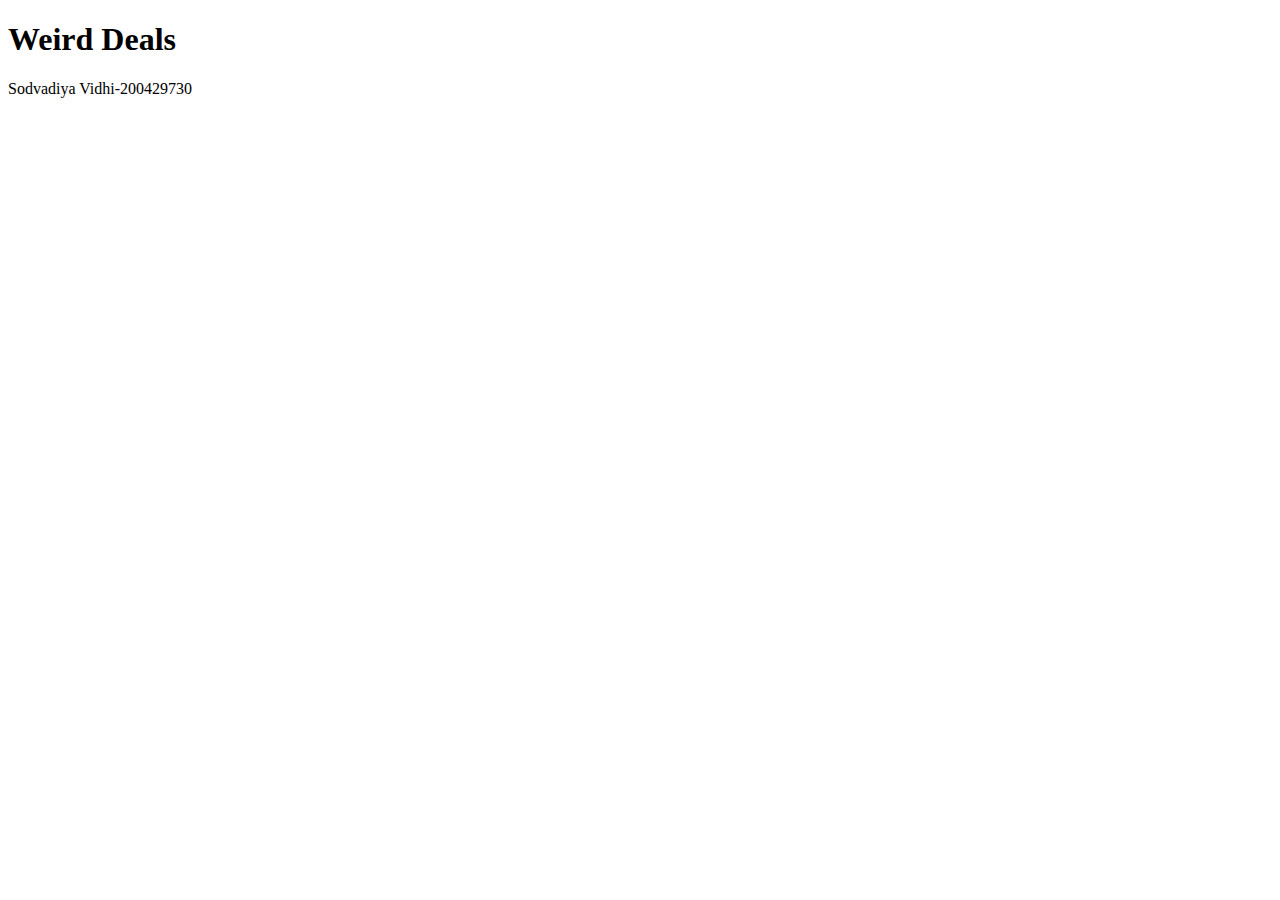
<file: Lab 4/index.html>
<!DOCTYPE html>
<html>
  <head>
    <meta charset="utf-8"/>
      
    <title>Lab 4-Weird Deals</title>
      <script src="json.js" async></script>
  </head>
  <body>
      <div>
    <header>
      <h1> Weird Deals</h1>
    </header>
    <section>
    </section>
      
    <footer>
      <p>Sodvadiya Vidhi-200429730</p>
    </footer>
          </div>
  </body>
</html>
</file>
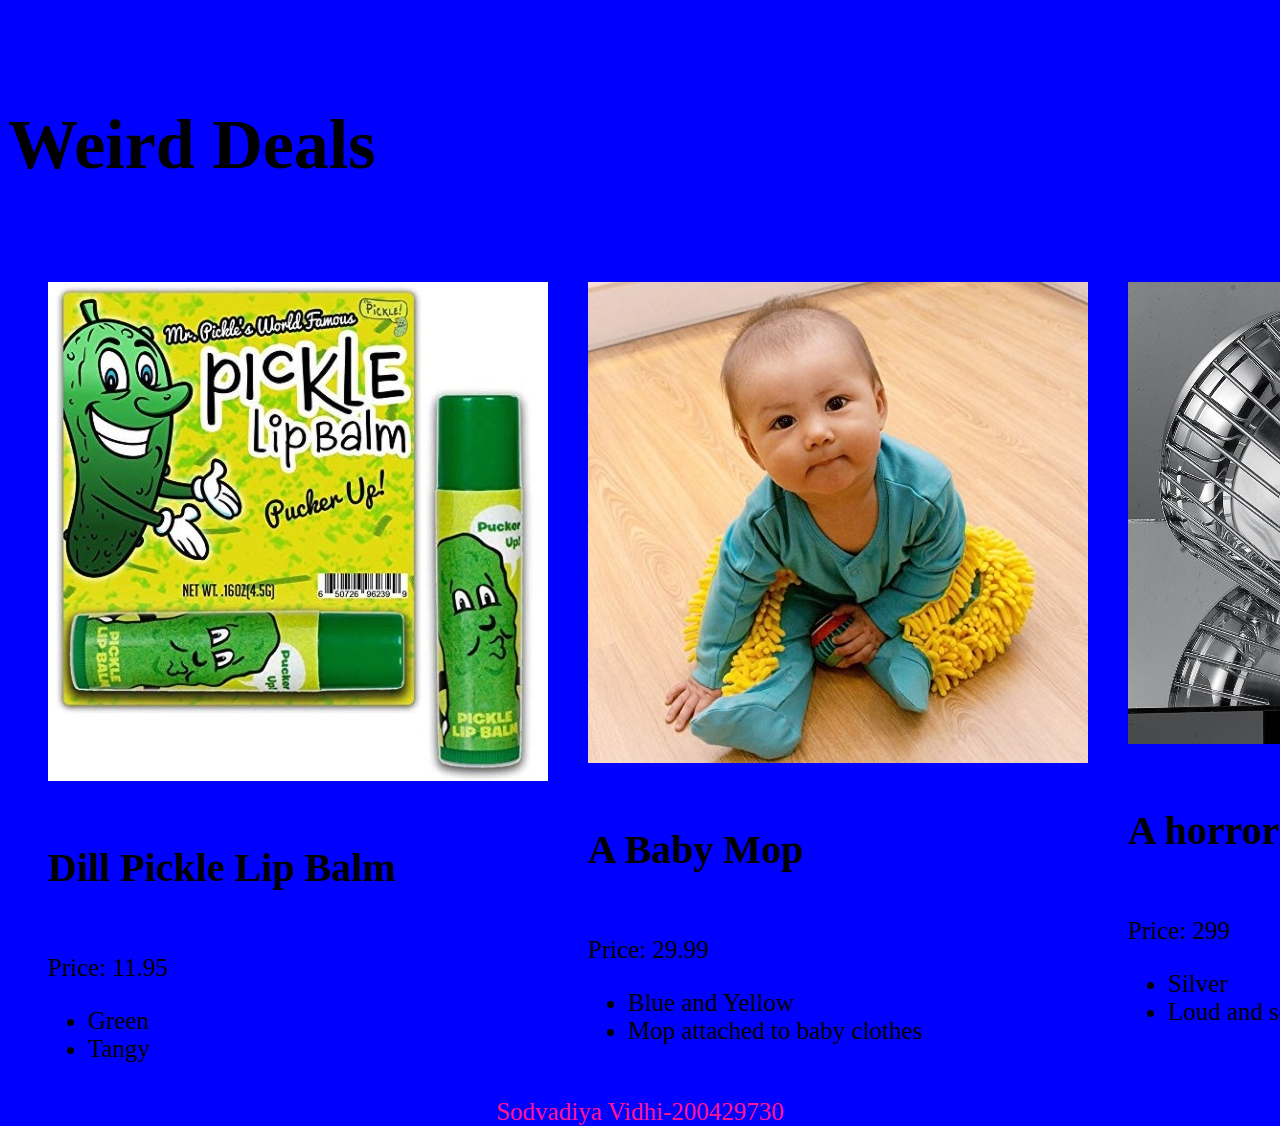
<file: Modified Lab 4/index.html>
<!DOCTYPE html>
<html>
  <head>
    <meta charset="utf-8"/>
    <title>Lab 4-Weird Deals</title>
      <script src="json.js" async></script>
      <link href="main.css" rel="stylesheet">
  </head>
   <body>
    <div>
    <header>
      <h1> Weird Deals</h1>
    </header>
    <section>
    </section>
    <footer>
      <p> Sodvadiya Vidhi-200429730</p>
    </footer>
    </div>
  </body>
</html>
</file>
<file: Modified Lab 4/main.css>
@charset "UTF-8";
 CSS Document 

* {
  box-sizing: border-box; 
}

html, 
body {
  height: 100%; 
}

html {
  font-size: 10px; 
}

body { 
  font-family: 'Times New Roman', italic;
  background-color: blue; 
}

.container {
  color: #fff; 
}

h1, 
h2, 
h3 {
  font-family: 'Bellota', cursive;
}

h1 {
  font-size: 7rem; 
}

h2, 
h3 {
  padding: 30px 0; 
  font-size: 4rem;  
}

p, 
li {
  font-size: 2.5rem;
}

.container {
  width:90%; 
  margin-left:auto; 
  margin-right: auto; 
}

section {
  display:flex; 
  justify-content:space-between; 
}

section img {
  display:block; 
  margin: 0 auto; 
}

article {
  padding-left: 40px;
}

header {
  padding: 50px 0; 
}

footer  {
  font-size: 14;
  text-align:center; 
}

footer p {
 font-size: 14; 
  color: deeppink; 
}
</file>
